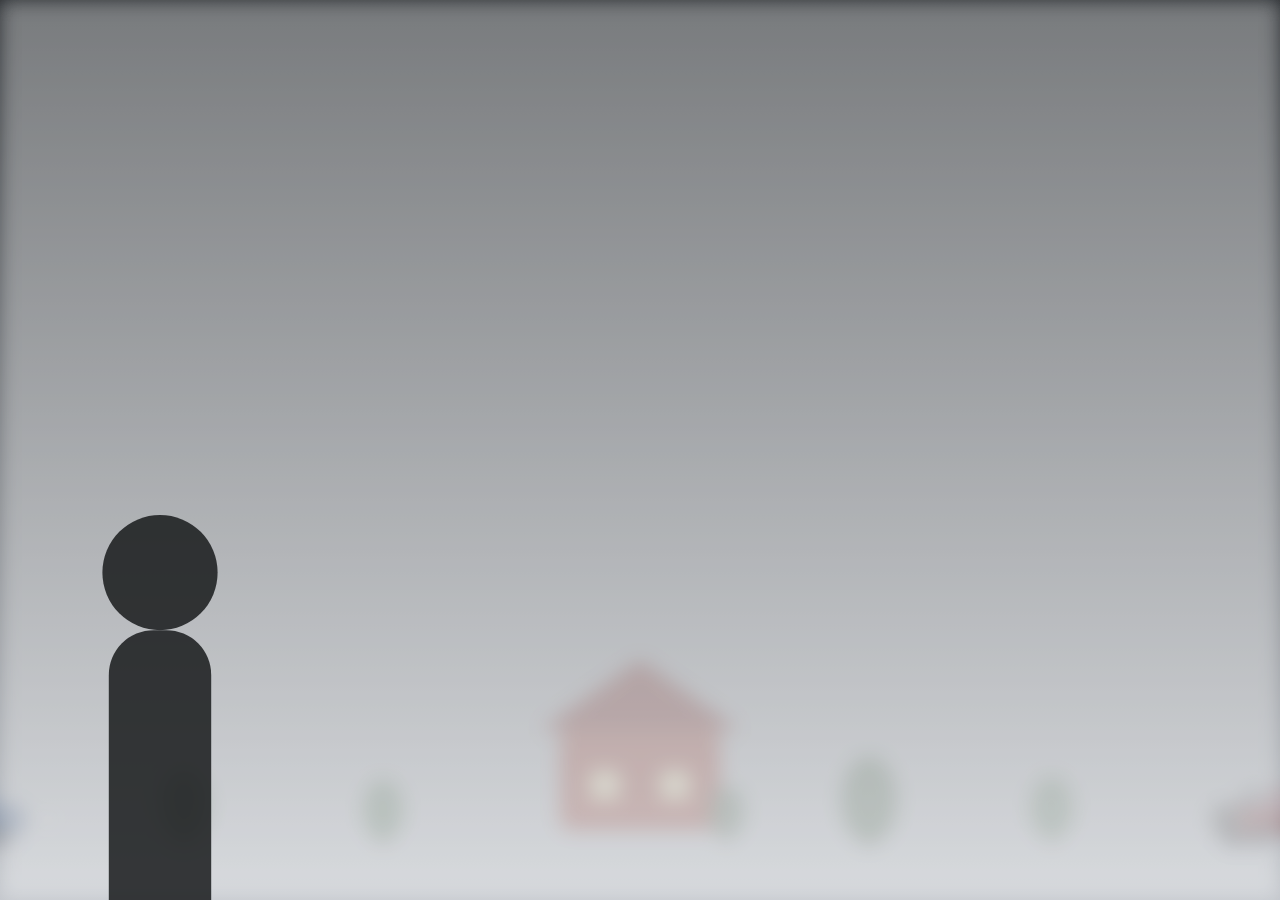
<file: index.html>
<!DOCTYPE html>
<html lang="en">
  <head>
    <meta charset="UTF-8" />
    <meta name="viewport" content="width=device-width, initial-scale=1.0" />
    <title>In the Fog</title>
    <meta http-equiv="refresh" content="0; url=in-the-fog/src/" />
    <link rel="canonical" href="in-the-fog/src/" />
    <script>
      window.location.replace("in-the-fog/src/");
    </script>
  </head>
  <body>
    <p>
      Redirecting to <a href="in-the-fog/src/">In the Fog</a>…
    </p>
  </body>
</html>
</file>
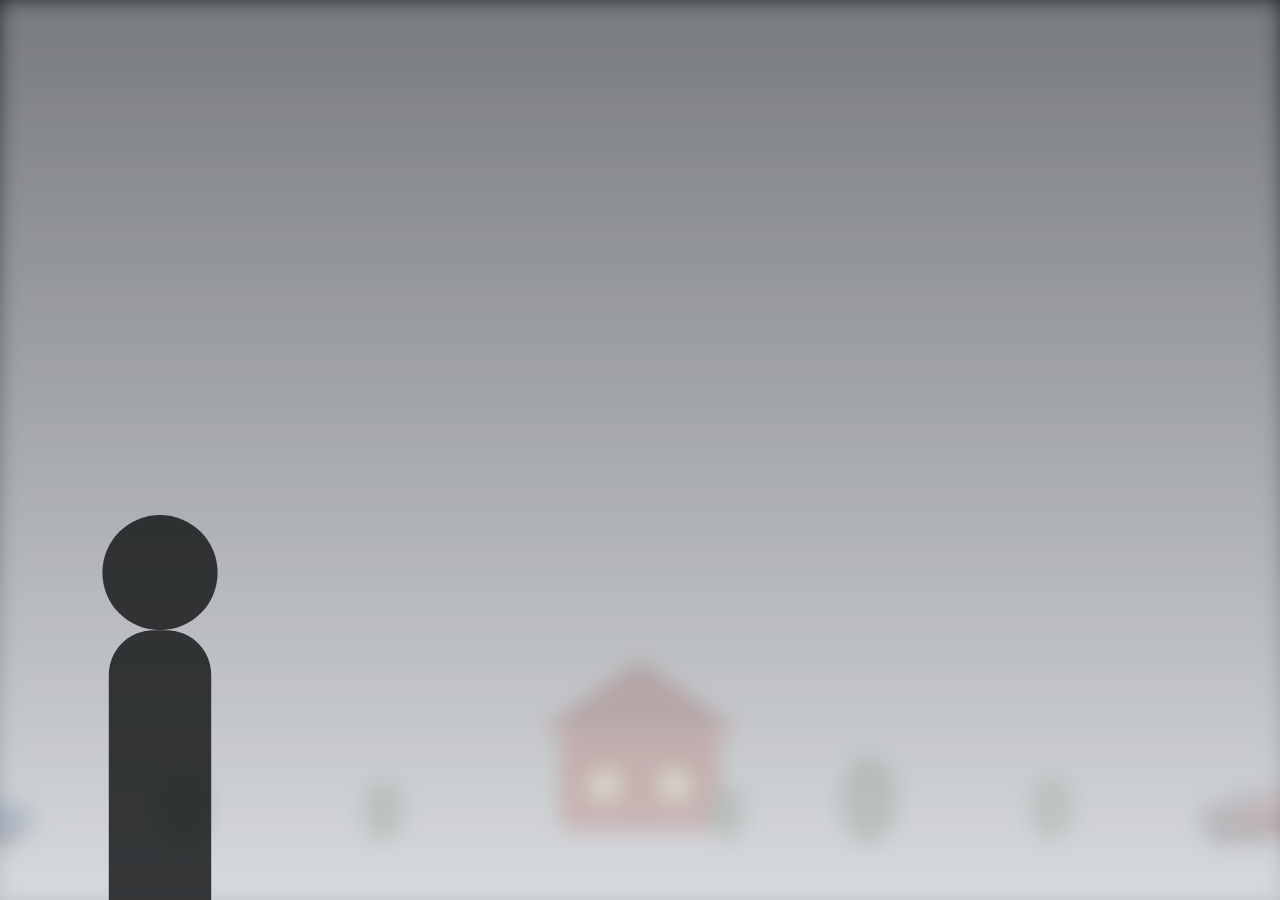
<file: in-the-fog/src/index.html>
<!-- Person shadow, bottom left, 1/4 screen, 3rd person perspective -->
<!-- Person shadow, above fog layers, dark silhouette -->
<svg
  class="person-shadow"
  width="25vw"
  height="50vh"
  viewBox="0 60 100 100"
  style="
    position: absolute;
    left: 0;
    bottom: 0;
    z-index: 99;
    opacity: 0.85;
    pointer-events: none;
  "
>
  <!-- Head -->
  <ellipse cx="50" cy="78" rx="18" ry="18" fill="#181a1c" />
  <!-- Body (extends out bottom, no arms, slightly wider) -->
  <rect x="34" y="96" width="32" height="100" rx="14" fill="#181a1c" />
</svg>
<!doctype html>
<html lang="en">
  <head>
    <meta charset="UTF-8" />
    <meta name="viewport" content="width=device-width, initial-scale=1.0" />
    <title>In the Fog</title>
    <link rel="stylesheet" href="styles/main.css" />
  </head>
  <body>
    <div class="fog-container">
      <div class="fog-layer layer1"></div>
      <div class="fog-layer layer2"></div>
      <div class="fog-layer layer3"></div>
    </div>
    <script src="scripts/fog.js"></script>
    <script src="scripts/fog.js"></script>
    <body>
      <div id="camera">
        <div class="fog-layer">
          <!-- Car driving through the fog (same layer as house and trees) -->
          <!-- Car 1: right to left (existing) -->
          <svg
            id="fog-car"
            width="180"
            height="72"
            viewBox="0 0 120 48"
            style="
              position: absolute;
              left: 100vw;
              bottom: 50px;
              z-index: 5;
              opacity: 0.92;
              pointer-events: none;
            "
          >
            <!-- Car body -->
            <rect x="10" y="18" width="80" height="20" rx="6" fill="#3a3a3a" />
            <!-- Car roof -->
            <rect x="30" y="8" width="40" height="16" rx="6" fill="#555" />
            <!-- Windows -->
            <rect
              x="36"
              y="12"
              width="12"
              height="10"
              rx="2"
              fill="#bfe6ff"
              fill-opacity="0.7"
            />
            <rect
              x="54"
              y="12"
              width="12"
              height="10"
              rx="2"
              fill="#bfe6ff"
              fill-opacity="0.7"
            />
            <!-- Wheels -->
            <ellipse cx="26" cy="40" rx="8" ry="6" fill="#23272b" />
            <ellipse cx="74" cy="40" rx="8" ry="6" fill="#23272b" />
            <!-- Headlight -->
            <ellipse
              cx="14"
              cy="28"
              rx="4"
              ry="2"
              fill="#fffbe6"
              fill-opacity="0.8"
            />
          </svg>
          <!-- Car 2: left to right -->
          <svg
            id="fog-car2"
            width="180"
            height="72"
            viewBox="0 0 120 48"
            style="
              position: absolute;
              left: -180px;
              bottom: 50px;
              z-index: 5;
              opacity: 0.92;
              pointer-events: none;
            "
          >
            <!-- Car body -->
            <rect x="10" y="18" width="80" height="20" rx="6" fill="#2a4a7b" />
            <!-- Car roof -->
            <rect x="30" y="8" width="40" height="16" rx="6" fill="#3a5a8b" />
            <!-- Windows -->
            <rect
              x="36"
              y="12"
              width="12"
              height="10"
              rx="2"
              fill="#bfe6ff"
              fill-opacity="0.7"
            />
            <rect
              x="54"
              y="12"
              width="12"
              height="10"
              rx="2"
              fill="#bfe6ff"
              fill-opacity="0.7"
            />
            <!-- Wheels -->
            <ellipse cx="26" cy="40" rx="8" ry="6" fill="#23272b" />
            <ellipse cx="74" cy="40" rx="8" ry="6" fill="#23272b" />
            <!-- Headlight (right side) -->
            <ellipse
              cx="106"
              cy="28"
              rx="4"
              ry="2"
              fill="#fffbe6"
              fill-opacity="0.8"
            />
          </svg>
          <!-- Car 3: right to left, different color -->
          <svg
            id="fog-car3"
            width="180"
            height="72"
            viewBox="0 0 120 48"
            style="
              position: absolute;
              left: 100vw;
              bottom: 50px;
              z-index: 5;
              opacity: 0.92;
              pointer-events: none;
            "
          >
            <!-- Car body -->
            <rect x="10" y="18" width="80" height="20" rx="6" fill="#7b2a2a" />
            <!-- Car roof -->
            <rect x="30" y="8" width="40" height="16" rx="6" fill="#a33a3a" />
            <!-- Windows -->
            <rect
              x="36"
              y="12"
              width="12"
              height="10"
              rx="2"
              fill="#bfe6ff"
              fill-opacity="0.7"
            />
            <rect
              x="54"
              y="12"
              width="12"
              height="10"
              rx="2"
              fill="#bfe6ff"
              fill-opacity="0.7"
            />
            <!-- Wheels -->
            <ellipse cx="26" cy="40" rx="8" ry="6" fill="#23272b" />
            <ellipse cx="74" cy="40" rx="8" ry="6" fill="#23272b" />
            <!-- Headlight -->
            <ellipse
              cx="14"
              cy="28"
              rx="4"
              ry="2"
              fill="#fffbe6"
              fill-opacity="0.8"
            />
          </svg>
          <svg
            class="fog-house"
            width="320"
            height="240"
            viewBox="0 0 160 120"
            style="
              position: absolute;
              left: 50%;
              bottom: 50px;
              transform: translateX(-50%);
              opacity: 1;
              z-index: 2;
            "
          >
            <!-- House walls -->
            <rect
              x="40"
              y="60"
              width="80"
              height="50"
              rx="6"
              fill="#a23c2b"
              fill-opacity="1"
            />
            <!-- Roof -->
            <polygon
              points="30,60 80,25 130,60"
              fill="#7b241c"
              fill-opacity="1"
            />
            <!-- Windows -->
            <rect
              x="55"
              y="80"
              width="15"
              height="15"
              rx="2"
              fill="#ffe9b0"
              fill-opacity="1"
            />
            <rect
              x="90"
              y="80"
              width="15"
              height="15"
              rx="2"
              fill="#ffe9b0"
              fill-opacity="1"
            />
          </svg>
          <!-- Trees: 5 SVGs, randomly spread out horizontally, all at bottom:50px -->
          <svg
            class="fog-tree"
            width="60"
            height="120"
            viewBox="0 0 30 60"
            style="
              position: absolute;
              left: 12vw;
              bottom: 50px;
              z-index: 2;
              opacity: 0.85;
            "
          >
            <rect x="13" y="40" width="4" height="18" fill="#5b4636" />
            <ellipse cx="15" cy="38" rx="12" ry="18" fill="#3d5c3a" />
          </svg>
          <svg
            class="fog-tree"
            width="50"
            height="100"
            viewBox="0 0 25 50"
            style="
              position: absolute;
              left: 28vw;
              bottom: 50px;
              z-index: 2;
              opacity: 0.8;
            "
          >
            <rect x="10" y="32" width="5" height="15" fill="#5b4636" />
            <ellipse cx="12.5" cy="30" rx="10" ry="15" fill="#466b44" />
          </svg>
          <svg
            class="fog-tree"
            width="70"
            height="140"
            viewBox="0 0 35 70"
            style="
              position: absolute;
              left: 65vw;
              bottom: 50px;
              z-index: 2;
              opacity: 0.8;
            "
          >
            <rect x="16" y="48" width="5" height="20" fill="#5b4636" />
            <ellipse cx="18.5" cy="45" rx="14" ry="22" fill="#3d5c3a" />
          </svg>
          <svg
            class="fog-tree"
            width="55"
            height="110"
            viewBox="0 0 28 55"
            style="
              position: absolute;
              left: 80vw;
              bottom: 50px;
              z-index: 2;
              opacity: 0.7;
            "
          >
            <rect x="12" y="36" width="4" height="16" fill="#5b4636" />
            <ellipse cx="14" cy="34" rx="11" ry="16" fill="#466b44" />
          </svg>
          <svg
            class="fog-tree"
            width="45"
            height="90"
            viewBox="0 0 22 45"
            style="
              position: absolute;
              left: 55vw;
              bottom: 50px;
              z-index: 2;
              opacity: 0.75;
            "
          >
            <rect x="9" y="28" width="4" height="13" fill="#5b4636" />
            <ellipse cx="11" cy="26" rx="9" ry="13" fill="#3d5c3a" />
          </svg>
        </div>
        <div class="fog-layer"></div>
        <div class="fog-layer"></div>
      </div>
    </body>
  </body>
</html>
</file>
<file: in-the-fog/src/styles/main.css>
#camera .fog-house {
  pointer-events: none;
  /* The transform will be set by JS to match the fog layer movement */
  z-index: 2;
  filter: none;
}
#camera .fog-layer {
  position: absolute;
  top: 0;
  left: 0;
  width: 100vw;
  height: 100vh;
  background: rgba(255, 255, 255, 0.3);
  pointer-events: none;
}
html,
body {
  height: 100%;
  margin: 0;
  padding: 0;
  box-sizing: border-box;
}

body {
  width: 100vw;
  height: 100vh;
  overflow: hidden;
}

#camera {
  position: fixed;
  top: 0;
  left: 0;
  width: 100vw;
  height: 100vh;
  background: linear-gradient(180deg, #23272b 0%, #bfc3c9 100%);
  z-index: 1;
}
body {
  margin: 0;
  overflow: hidden;
  background: linear-gradient(to bottom, #f0f0f0, #d9d9d9);
}

.fog-layer {
  position: absolute;
  top: 0;
  width: 200%;
  height: 100%;
  background: rgba(255, 255, 255, 0.5);
  filter: blur(10px);
  animation: scroll 60s linear infinite;
}

.fog-layer:nth-child(1) {
  opacity: 0.3;
  animation-duration: 80s;
}

.fog-layer:nth-child(2) {
  opacity: 0.5;
  animation-duration: 60s;
}

.fog-layer:nth-child(3) {
  opacity: 0.7;
  animation-duration: 40s;
}

@keyframes scroll {
  0% {
    transform: translateX(0);
  }
  100% {
    transform: translateX(-50%);
  }
}
</file>
